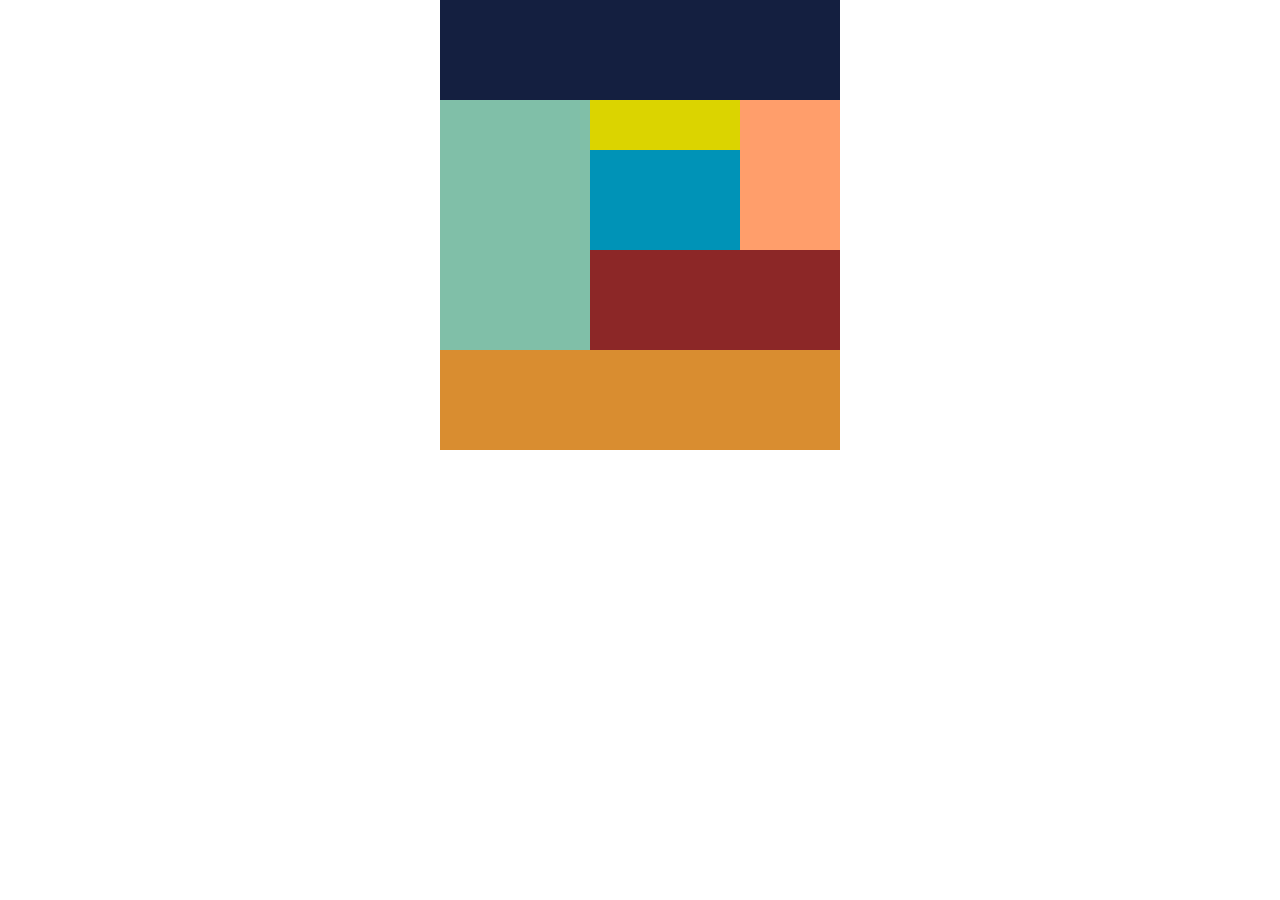
<file: 1-4/index.html>
<!DOCTYPE html>
<html lang="en">

<head>
    <meta charset="UTF-8">
    <meta http-equiv="X-UA-Compatible" content="IE=edge">
    <meta name="viewport" content="width=device-width, initial-scale=1.0">
    <title>Document</title>
    <link rel="stylesheet" href="style.css">
    <link rel="stylesheet" href="smartStyle.css">
</head>

<body>
    <div class="wrapper clearfix">
        <div class="header"></div>
        <div class="main clearfix">
            <div class="left"></div>
            <div class="right-container">
                <div class="container clearfix">
                    <div class="content01"></div>
                    <div class="content02"></div>
                    <div class="content03"></div>
                </div>
                <div class="content04"></div>
            </div>
        </div>
        <div class="footer"></div>
    </div>

</body>

</html>
</file>
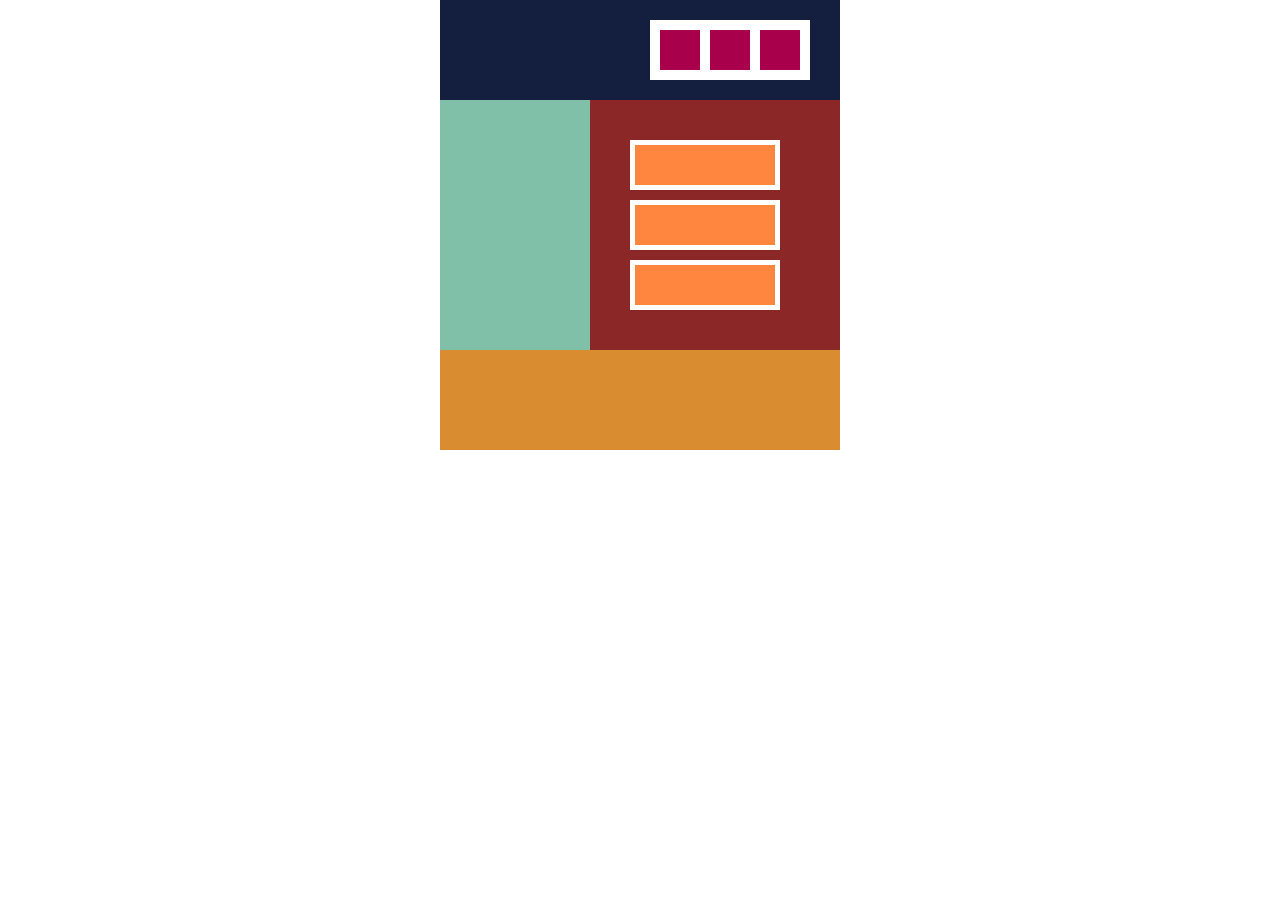
<file: 1-5/index.html>
<!DOCTYPE html>
<html lang="en">

<head>
    <meta charset="UTF-8">
    <meta http-equiv="X-UA-Compatible" content="IE=edge">
    <meta name="viewport" content="width=device-width, initial-scale=1.0">
    <title>Document</title>
    <link rel="stylesheet" href="style.css">
    <link rel="stylesheet" href="smartStyle.css">
</head>

<body>
    <div class="wrapper">
        <div class="header clearfix">
            <div class="container-menu clearfixs">
                <div class="menu"></div>
                <div class="menu"></div>
                <div class="menu"></div>
            </div>
        </div>
        <div class="main clearfix">
            <div class="main_left"></div>
            <div class="main_right">
                <div class="content01"></div>
                <div class="content"></div>
                <div class="content"></div>
            </div>
        </div>
        <div class="footer"></div>
    </div>
</body>

</html>
</file>
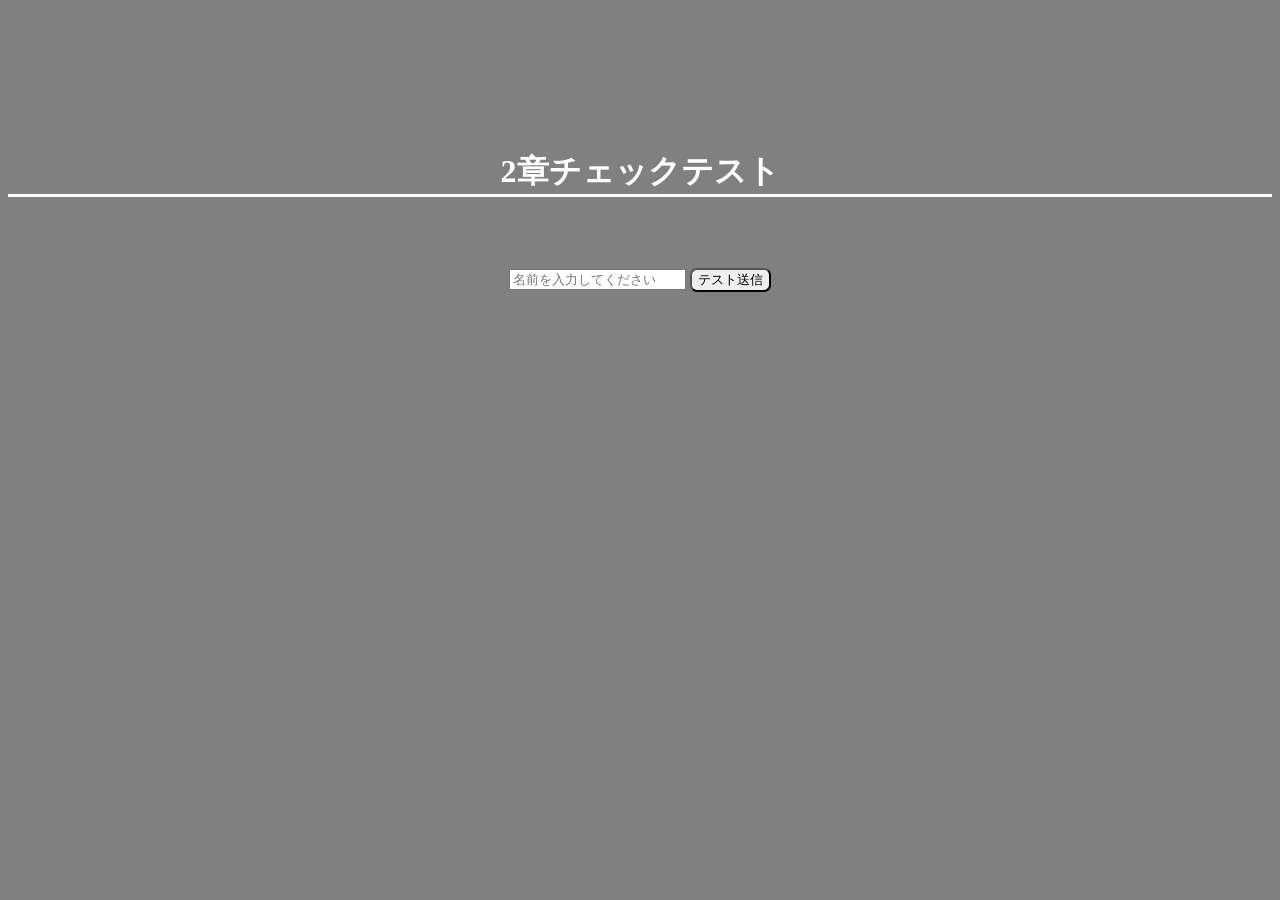
<file: 2-18/index.html>
<!DOCTYPE html>
<html lang="ja">
<head>
  <meta charset="UTF-8">
  <meta http-equiv="X-UA-Compatible" content="IE=edge">
 <meta name="viewport" content="width=device-width, initial-scale=1">
  <title></title>
  <link rel="stylesheet" href="stylesheet.css">
</head>
<body>
    <h1>2章チェックテスト</h1>
    <!--名前を入力してquestion.phpに移動するフォームを作成-->
    <form class="top" action="question.php" method="POST">
        <input type="text" name="my_name" placeholder="名前を入力してください">
        <input type="submit" value="テスト送信">
    </form>
    
</body>
</html>
</file>
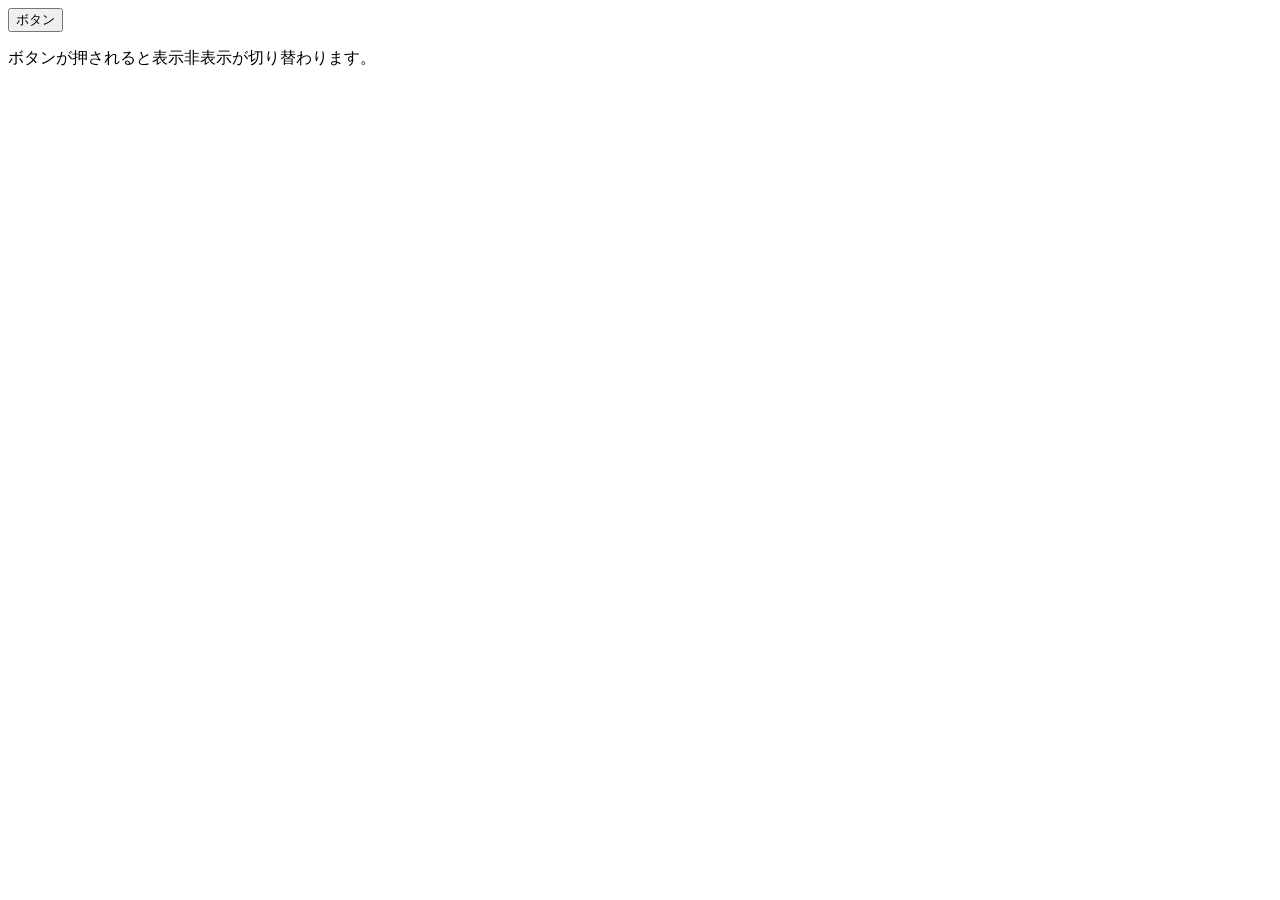
<file: JavaScript/2-2/index.html>
<!DOCTYPE html>
<html lang="en">
<head>
    <meta charset="UTF-8">
    <meta name="viewport" content="width=device-width, initial-scale=1.0">
    <title>Document</title>
</head>
<body>
    <input type="button" value="ボタン" onClick="changeBtn()">
    <p id="p1">ボタンが押されると表示非表示が切り替わります。</p>

    <script>
        function changeBtn() {
            // ①id「p1」の要素を取得
            let click = document.querySelector('#p1');
            // ②取得したp1に「display:none」が無かったら、「display:none」を付与する。
            // 取得したp1に「display:none」があったら、「display:block」を付与する。
            if (click.style.display !== "none") {
                click.style.display = "none";
            } else {
                click.style.display = "block";
            }
        }
    </script>
</body>
</html>
</file>
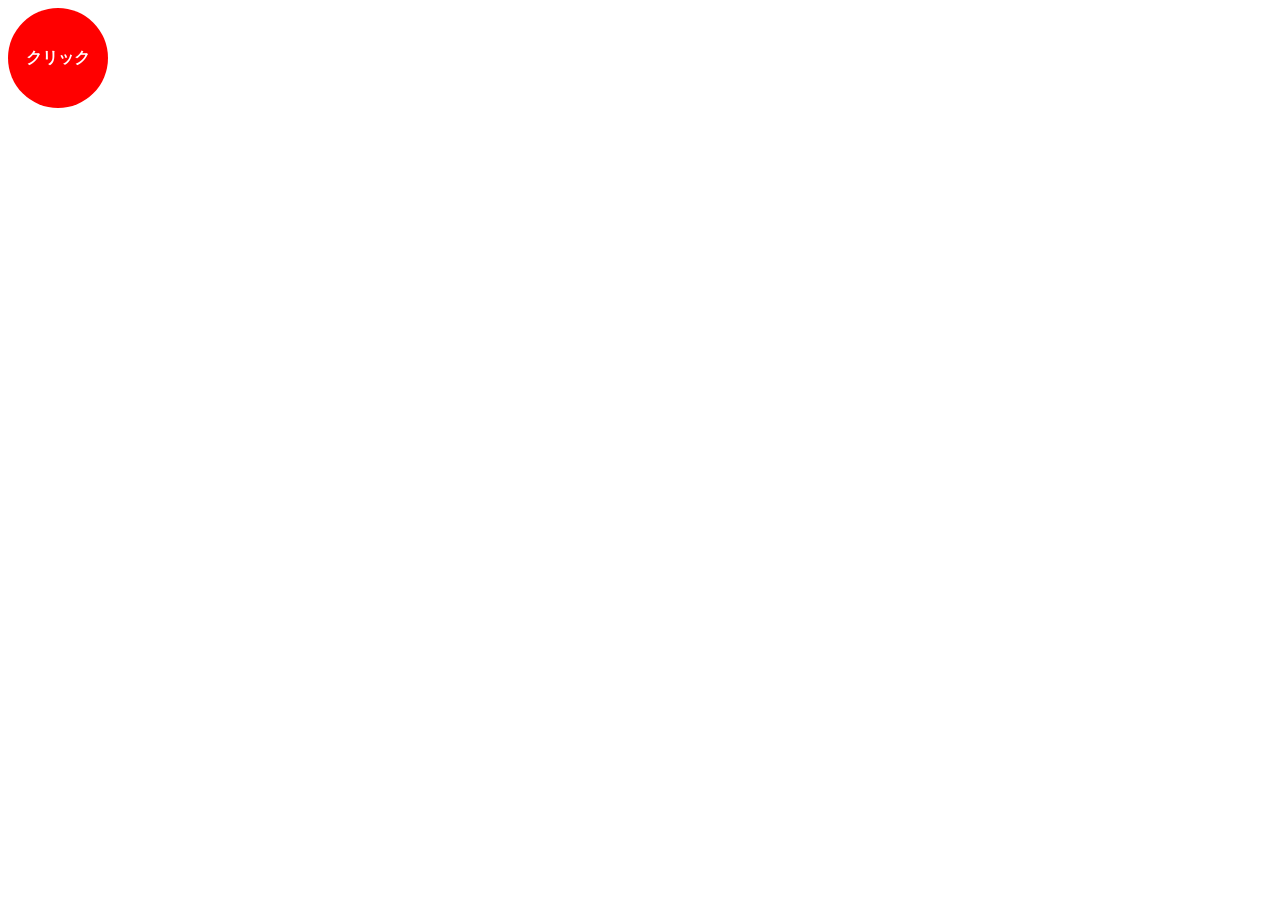
<file: JavaScript/2-3/index.html>
<!DOCTYPE html>
<html lang="en">

<head>
    <meta charset="UTF-8">
    <meta name="viewport" content="width=device-width, initial-scale=1.0">
    <title>Document</title>
    <style>
        #btn {
            height: 100px;
            width: 100px;
            background-color: red;
            border-radius: 50%;
            color: white;
            text-align: center;
            line-height: 100px;
            cursor: pointer;
            ;
            font-weight: bold;
            user-select: none;
        }

        #btn:hover {
            opacity: 0.9;
        }
    </style>
</head>

<body>
    <div id="btn">クリック</div>
    <script>
        //btnを取得
        const btn = document.getElementById('btn');

        // ボタンがクリックされたら、という処理の始まり
        btn.addEventListener('click', function () {
            //①配列で「大吉」「中吉」「凶」を準備
            const results = ["大吉", "中吉", "凶"];
        
        //②乱数を発生させて、その値を取得
            let i = Math.floor(Math.random() * 3);
        
            //③取得した **btn** の「クリック」という文字を配列の中身の文字にランダムに変化させる
            btn.textContent = results[i];
        }, false);

    </script>
</body>

</html>
</file>
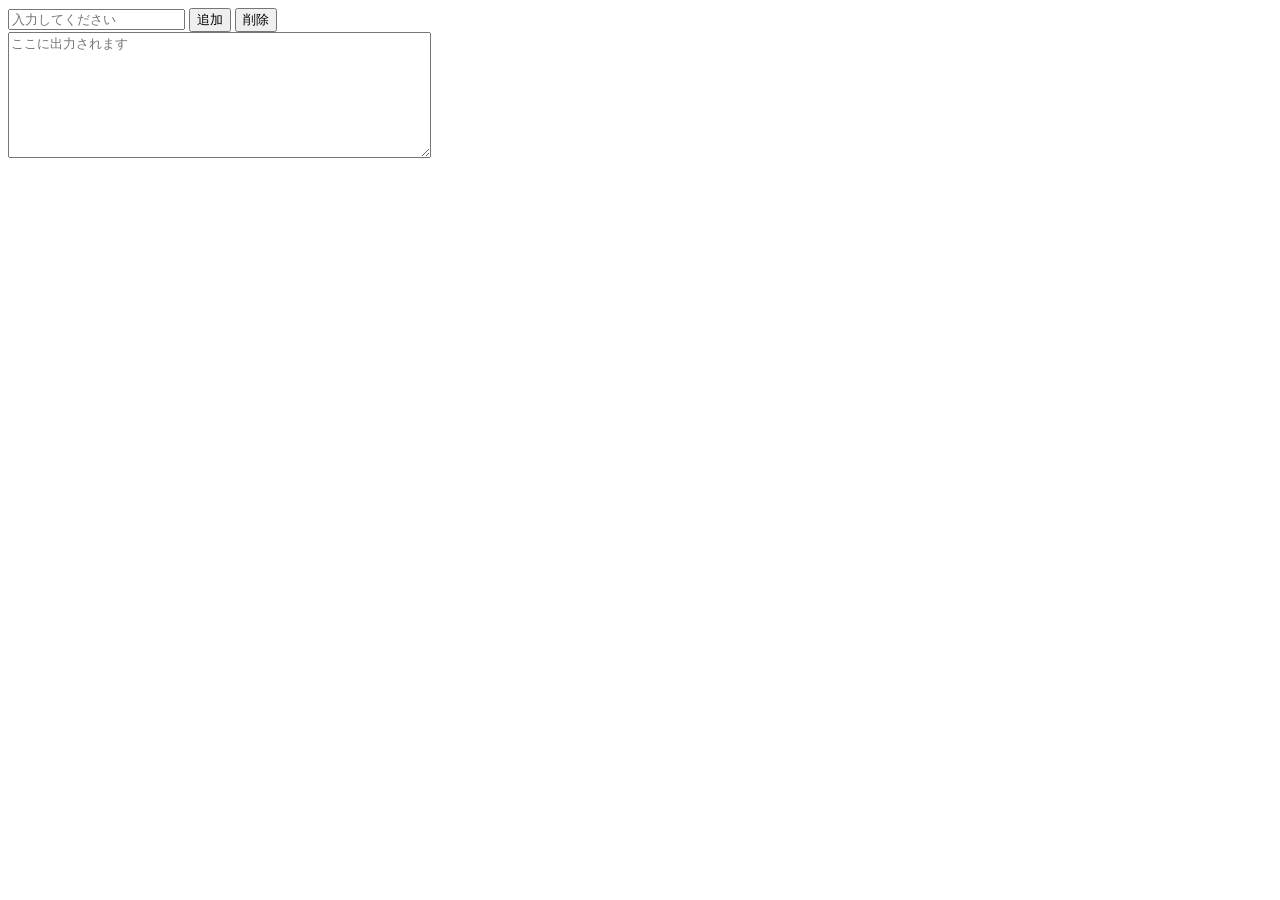
<file: JavaScript/2-4/index.html>
<!DOCTYPE html>
<html lang="en">
<head>
    <meta charset="UTF-8">
    <meta name="viewport" content="width=device-width, initial-scale=1.0">
    <title>Document</title>
</head>
<body>
    <input type="text" id="text1" placeholder="入力してください">
    <input type="button" value="追加" onclick="addText();">
    <input type="button" value="削除" onclick="deleteText();">
    <br>
    <textarea id="area1" cols="50" rows="8" placeholder="ここに出力されます"></textarea>
    
    <script>   
    function addText() {
        //①入力欄のテキストを取得
        let text1 = document.getElementById('text1').value;
        //②出力欄のテキストエリアを取得
        let area1 = document.getElementById('area1');
        //③出力欄に入力された文字列を足していく
        area1.value += text1 + '\n';
    }
    
    function deleteText() {
        //④出力欄のテキストを空にする
        let area1 = document.getElementById('area1');
        area1.value = "";
        //⑤入力欄のテキストを空にする
        let text1 = document.getElementById('text1');
        text1.value = "";
        
    }
    </script>
</body>
</html>
</file>
<file: 1-4/style.css>
body {
    margin: 0;
    padding: 0;
}

.clearfix::after {
    content: '';
    display: block;
    clear: both;
}

.wrapper {
    width: 400px;
    margin: 0 auto;
}

.header {
    height: 100px;
    background-color: #141f40;
}

.left {
    width: 150px;
    height: 250px;
    float: left;
    background-color: #80bfa8;
}

.right-container {
    float: left;
}

.content01 {
    width: 100px;
    height: 150px;
    float: right;
    background-color: #ff9e6b;
}

.content02 {
    width: 150px;
    height: 50px;
    background-color: #dbd400;
}

.content03 {
    width: 150px;
    height: 100px;
    background-color: #0093b7;
}

.content04 {
    width: 250px;
    height: 100px;
    background-color: #8c2727;
}

.footer {
    height: 100px;
    background-color: #d98d30;
}
</file>
<file: 1-4/smartStyle.css>
/* ウィンドウ幅が最大767pxまで */
@media screen and (max-width: 767px) {

    .wrapper {
        width: 300px;
    }

    .left {
        width: 100px;
    }

    .content01 {
        width: 75px;
    }

    .content02 {
        width: 125px;
    }

    .content03 {
        width: 125px;
    }

    .content04 {
        width: 200px;
    }

}

/* ウィンドウ幅が最大7479pxまで */
@media screen and (max-width: 479px) {

    .wrapper {
        width: 150px;
    }

    .left {
        width: 150px;
        float: none;
    }

    .right-container {
        float: none;
    }

    .content01 {
        width: 150px;
        float: none;
    }

    .content02 {
        width: 150px;
    }

    .content03 {
        width: 150px;
    }

    .content04 {
        width: 150px;
    }
}
</file>
<file: 1-5/style.css>
body {
    margin: 0;
    padding: 0;
}

.clearfix::after {
    content: ' ';
    display: block;
    clear: both;
}

.wrapper {
    margin: 0 auto;
    width: 400px;
}

.header {
    height: 100px;
    background-color: #141f40;
}

.container-menu {
    width: 160px ;
    height: 60px;
    float: right;
    margin-top: 20px;
    margin-right: 30px;
    background-color: #fff;
}

.menu {
    width: 40px ;
    height: 40px;
    float: left;
    margin-top: 10px;
    margin-left: 10px;
    background-color: #a9004b;
}

.main_left {
    width: 150px;
    height: 250px;
    float: left;
    background-color: #80bfa8;
}

.main_right {
    width: 250px;
    height: 250px;
    float: left;
    background-color: #8c2727;
}

.content01 {
    width: 140px;
    height: 40px;
    margin-top: 40px;
    margin-left: 40px;
    border: 5px solid #fff;
    background-color: #ff863f;
}

.content {
    width: 140px;
    height: 40px;
    margin-top: 10px;
    margin-left: 40px;
    border: 5px solid #fff;
    background-color: #ff863f;
}

.footer {
    height: 100px;
    background-color: #d98d30;
}
</file>
<file: 1-5/smartStyle.css>
/* ウィンドウ幅が最大479pxまで */
@media screen and (max-width: 479px) {
    .wrapper {
        width: 200px;
    }

    .header {
        height: 190px;
        padding-top: 20px;
    }

    .container-menu {
        width: 60px;
        height: 150px;
        float: none;
       margin: 0px 70px;
       padding-top: 10px;
    }

    .menu {
        float: none;
        margin-top: 0;
        margin-bottom: 10px;
    }

    .main_left {
        width: 200px;
        height: 100px;
        float: none;
    }

    .main_right {
        width: 200px;
        height: 200px;
        float: none;
        padding-top: 20px;
    }

    .content01 {
        margin-top: 0;
        margin-left: 30px;
    }

    .content {
        margin-left: 30px;
    }
}
</file>
<file: 2-18/stylesheet.css>
body {
    background-color: gray;
}

h1 {
    text-align: center;
    margin-top: 150px;
    border-bottom: medium solid #fff;
    color: #fff;
}

h2 {
    text-align: center;
    margin-top: 30px;
    color: #fff;
}

p {
    text-align: center;
    margin-top: 15px;
    color: #fff;
}

.title {
    margin-top: 70px;
}

form {
    text-align: center;
}

.top {
    padding-top: 50px;
}

input[type="submit"] {
    border-radius: 7px;	
}
</file>
